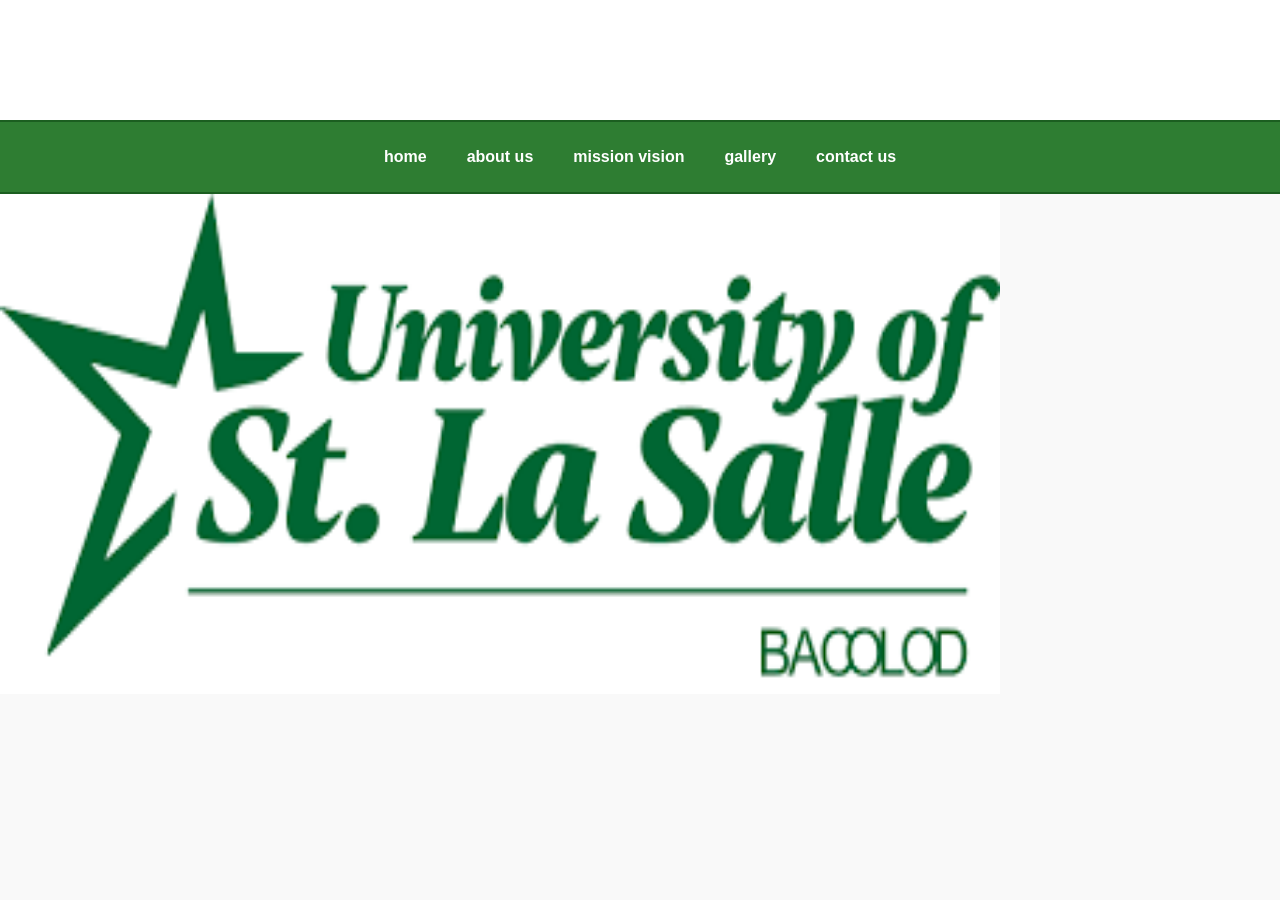
<file: case_study_03/index.html>
<!DOCTYPE html>
<html lang="en">
<head>
    <meta charset="UTF-8">
    <title>School Website - Home</title>
    <link rel="stylesheet" href="styles.css">
</head>
<body>

    <div id="wrapper">
        <div class="header"></div>
        
        <div class="main-navigation">
            <a href="index.html">home</a>
            <a href="about-us.html">about us</a>
            <a href="mission-vision.html">mission vision</a>
            <a href="gallery.html">gallery</a>
            <a href="contact-us.html">contact us</a>
        </div>
        <img src="[data-uri]" width="1000" height="500"> 
    </div>
   

</body>
</html>
</file>
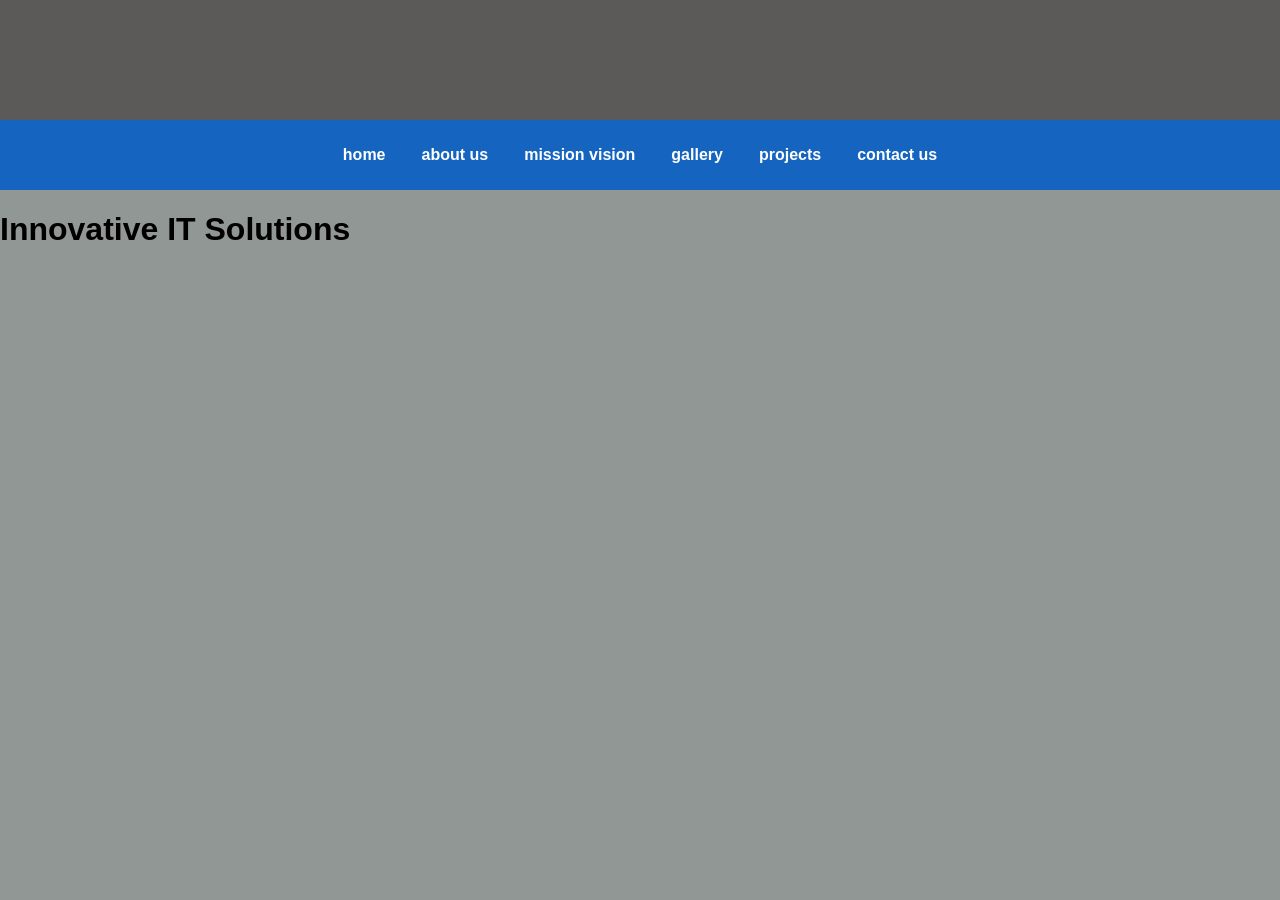
<file: case_study_04/index.html>
<!DOCTYPE html>
<html lang="en">
<head>
    <meta charset="UTF-8">
    <title>IT Company Website - Home</title>
    <link rel="stylesheet" href="styles.css">
</head>
<body>

    <div id="wrapper">
        <div class="header"></div>
        
        <div class="main-navigation">
            <a href="index.html">home</a>
            <a href="about-us.html">about us</a>
            <a href="mission-vision.html">mission vision</a>
            <a href="gallery.html">gallery</a>
            <a href="projects.html">projects</a>
            <a href="contact-us.html">contact us</a>
        </div>
        
        <div class="content">
            <h1>Innovative IT Solutions</h1>
        </div>
    </div>
 
</body>
</html>
</file>
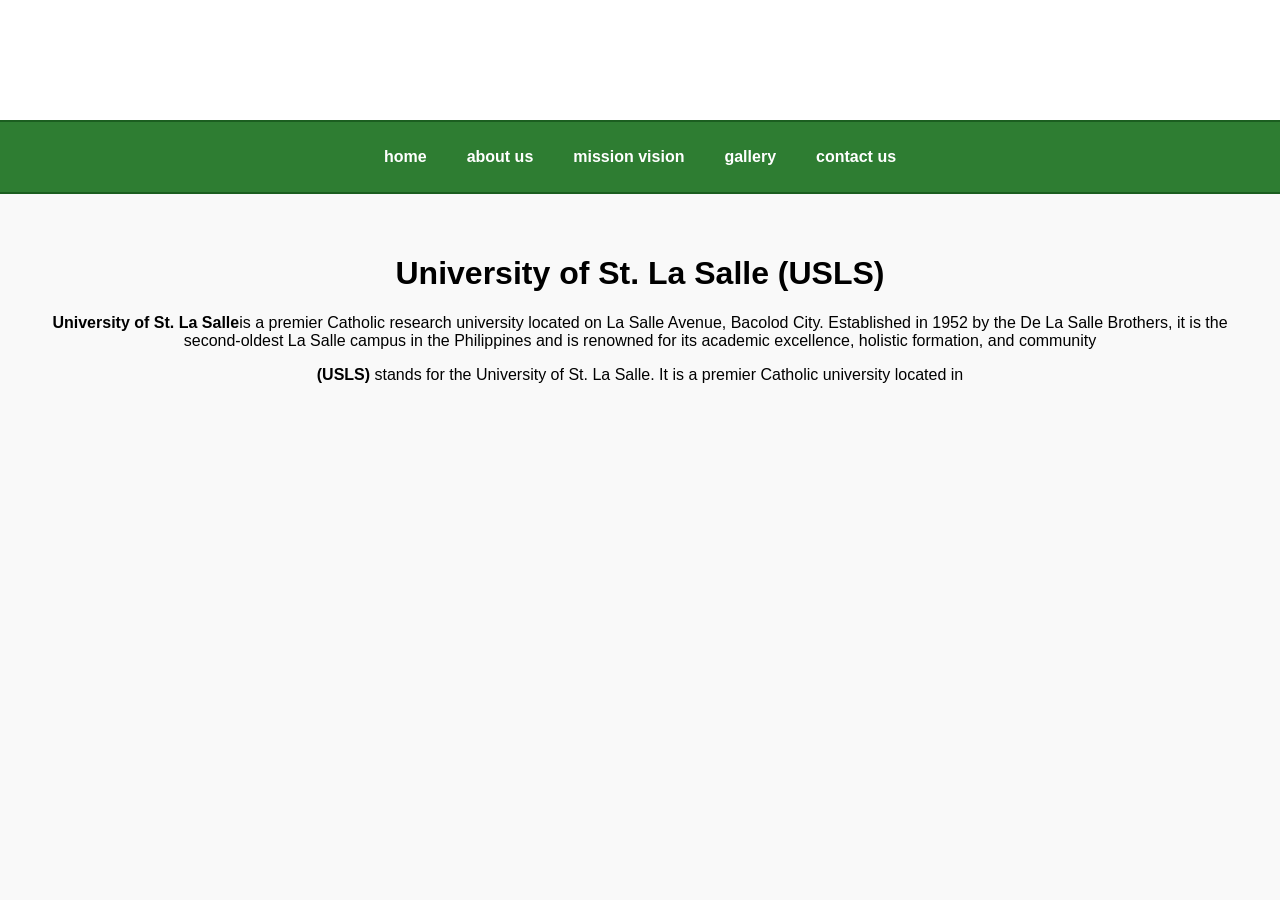
<file: case_study_03/about-us.html>
<!DOCTYPE html>
<html lang="en">
<head>
    <meta charset="UTF-8">
    <title>School Website - Home</title>
    <link rel="stylesheet" href="styles.css">
</head>
<body>

    <div id="wrapper">
        <div class="header"></div>
        
        <div class="main-navigation">
            <a href="index.html">home</a>
            <a href="about-us.html">about us</a>
            <a href="mission-vision.html">mission vision</a>
            <a href="gallery.html">gallery</a>
            <a href="contact-us.html">contact us</a>
        </div>
        <div class="content">
            <h1>University of St. La Salle (USLS) </h1>
            
            <p><strong>University of St. La Salle</strong>is a premier Catholic research
                 university located on La Salle Avenue, Bacolod City.
                 Established in 1952 by the De La Salle Brothers, it is the second-oldest
                 La Salle campus in the Philippines and is renowned for its academic excellence,
                 holistic formation, and community</p>
            <p><strong>(USLS)</strong> stands for the University of St. La Salle.
                 It is a premier Catholic university located in </p>
        </div>
    </div>
   

</body>
</html>
</file>
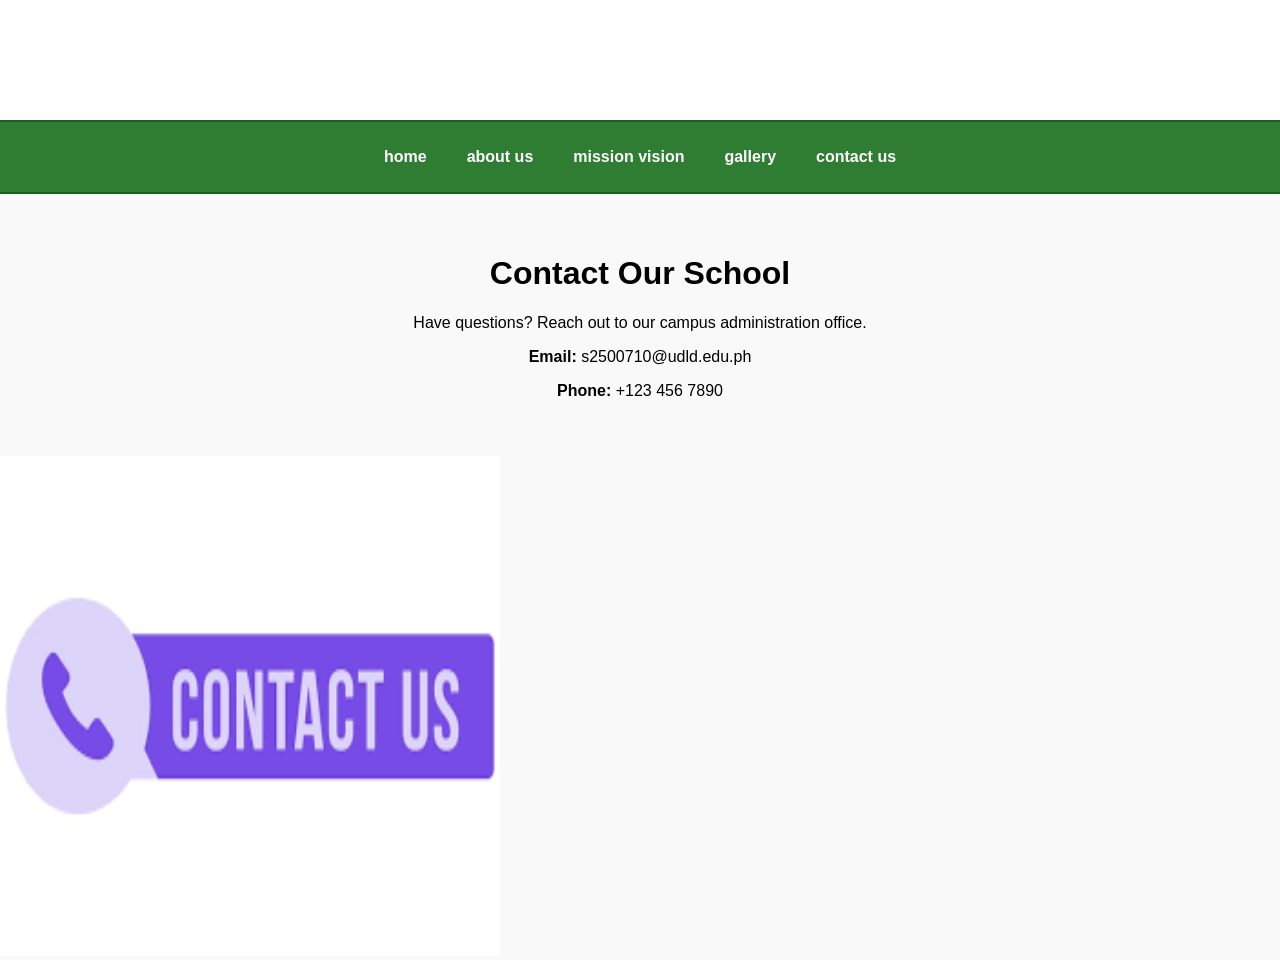
<file: case_study_03/contact-us.html>
<!DOCTYPE html>
<html lang="en">
<head>
    <meta charset="UTF-8">
    <title>School Website - Home</title>
    <link rel="stylesheet" href="styles.css">
</head>
<body>

    <div id="wrapper">
        <div class="header"></div>
        
        <div class="main-navigation">
            <a href="index.html">home</a>
            <a href="about-us.html">about us</a>
            <a href="mission-vision.html">mission vision</a>
            <a href="gallery.html">gallery</a>
            <a href="contact-us.html">contact us</a>
        </div>
        <div class="content">
            <h1>Contact Our School</h1>
            <p>Have questions? Reach out to our campus administration office.</p>
            <p><strong>Email:</strong> s2500710@udld.edu.ph</p>
            <p><strong>Phone:</strong> +123 456 7890</p>
        </div>
    </div>
   <img src="[data-uri]" width="500" height="500" alt="Project Image">

</body>
</html>
</file>
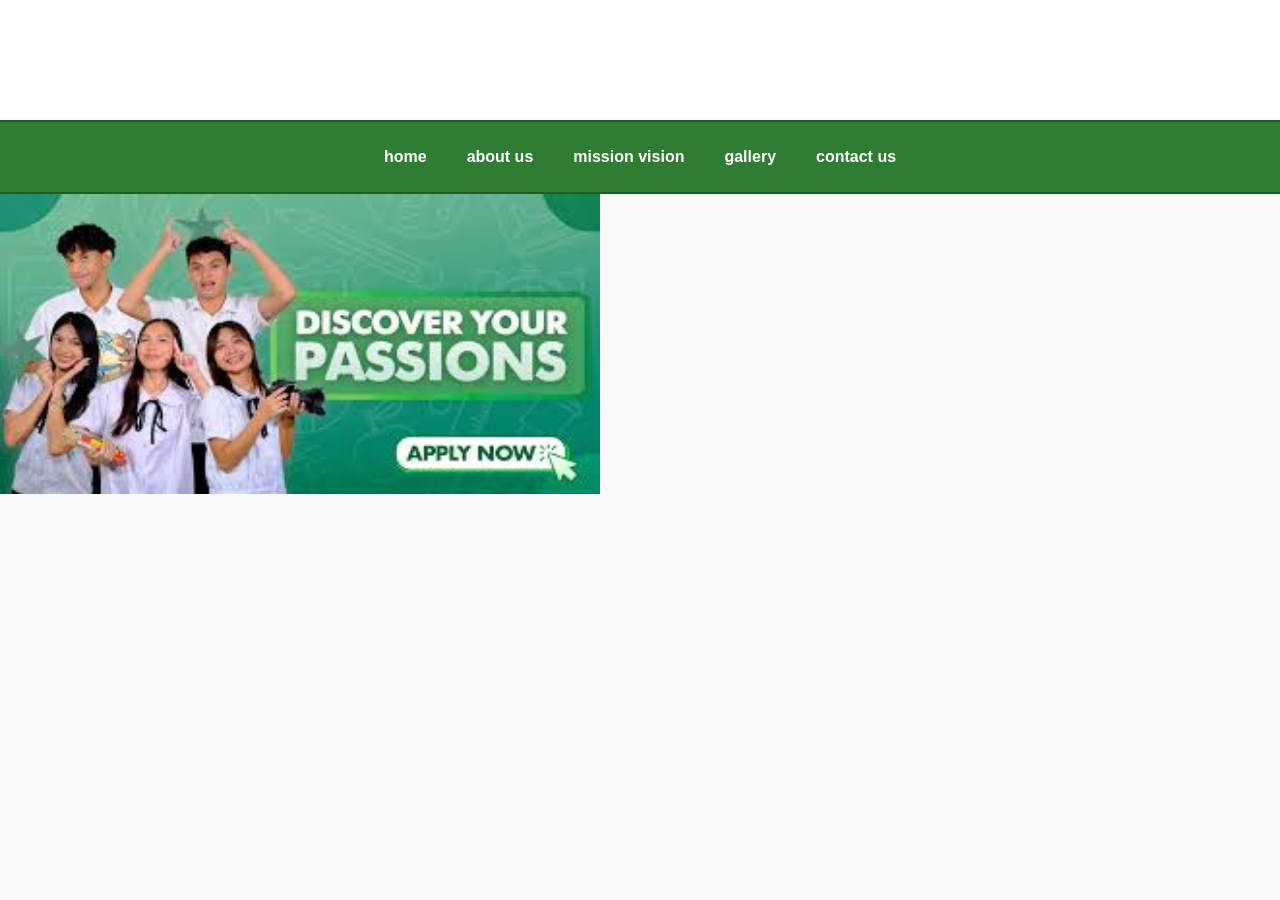
<file: case_study_03/gallery.html>
<!DOCTYPE html>
<html lang="en">
<head>
    <meta charset="UTF-8">
    <title>School Website - Home</title>
    <link rel="stylesheet" href="styles.css">
</head>
<body>

    <div id="wrapper">
        <div class="header"></div>
        
        <div class="main-navigation">
            <a href="index.html">home</a>
            <a href="about-us.html">about us</a>
            <a href="mission-vision.html">mission vision</a>
            <a href="gallery.html">gallery</a>
            <a href="contact-us.html">contact us</a>
        </div>
        
    </div>
   <img src="[data-uri]" width="600" height="300">

</body>
</html>
</file>
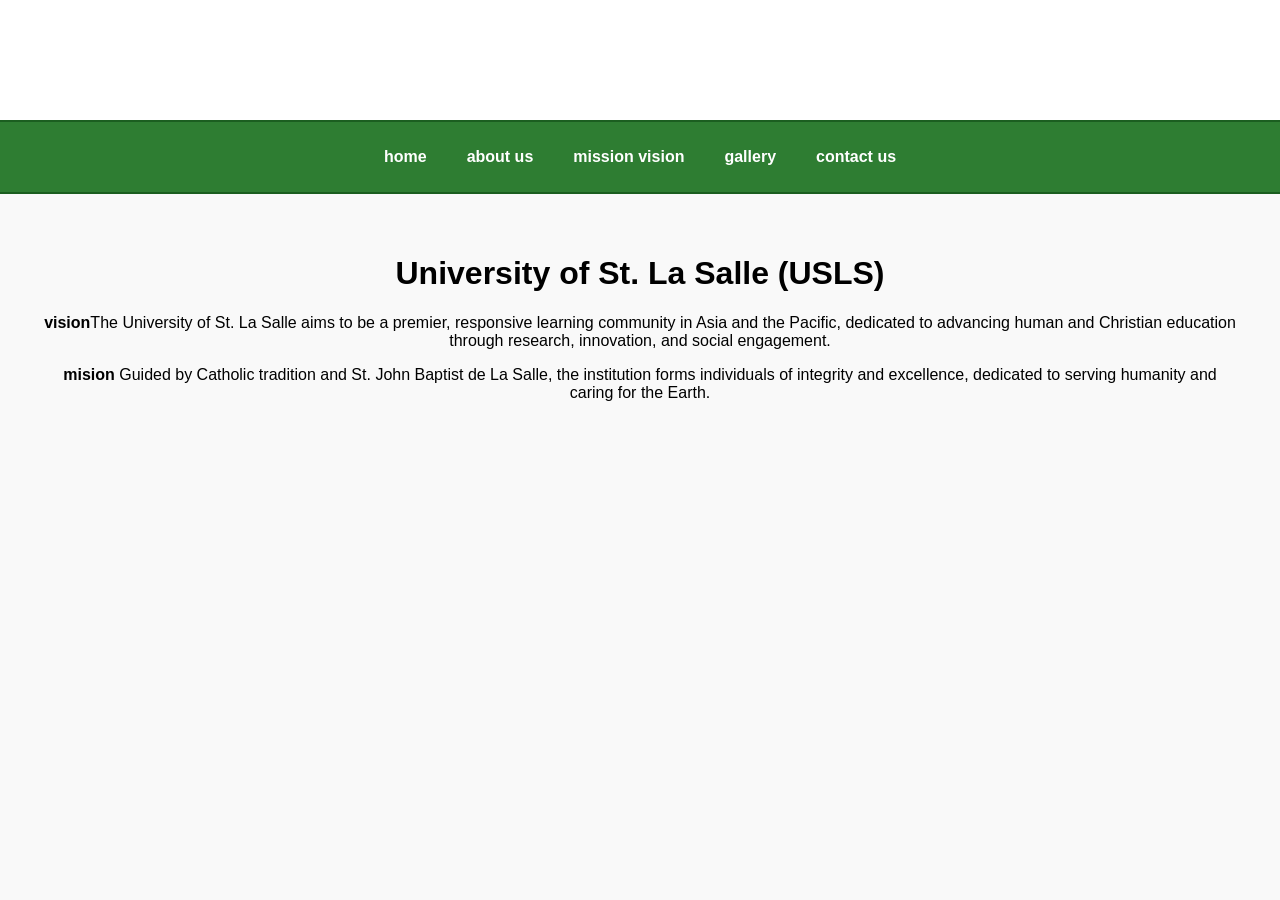
<file: case_study_03/mission-vision.html>
<!DOCTYPE html>
<html lang="en">
<head>
    <meta charset="UTF-8">
    <title>School Website - Home</title>
    <link rel="stylesheet" href="styles.css">
</head>
<body>

    <div id="wrapper">
        <div class="header"></div>
        
        <div class="main-navigation">
            <a href="index.html">home</a>
            <a href="about-us.html">about us</a>
            <a href="mission-vision.html">mission vision</a>
            <a href="gallery.html">gallery</a>
            <a href="contact-us.html">contact us</a>
        </div>
          <div class="content">
            <h1>University of St. La Salle (USLS) </h1>
            
            <p><strong>vision</strong>The University of St. La Salle aims to be a premier, 
    responsive learning community in Asia and the Pacific, dedicated to advancing 
    human and Christian education through research, 
    innovation, and social engagement.</p>
            <p><strong>mision</strong> Guided by Catholic tradition and St. John Baptist de La Salle,
     the institution forms individuals of integrity and excellence,
      dedicated to serving humanity and caring for the Earth.</p>
        </div>
    </div>


</body>
</html>
</file>
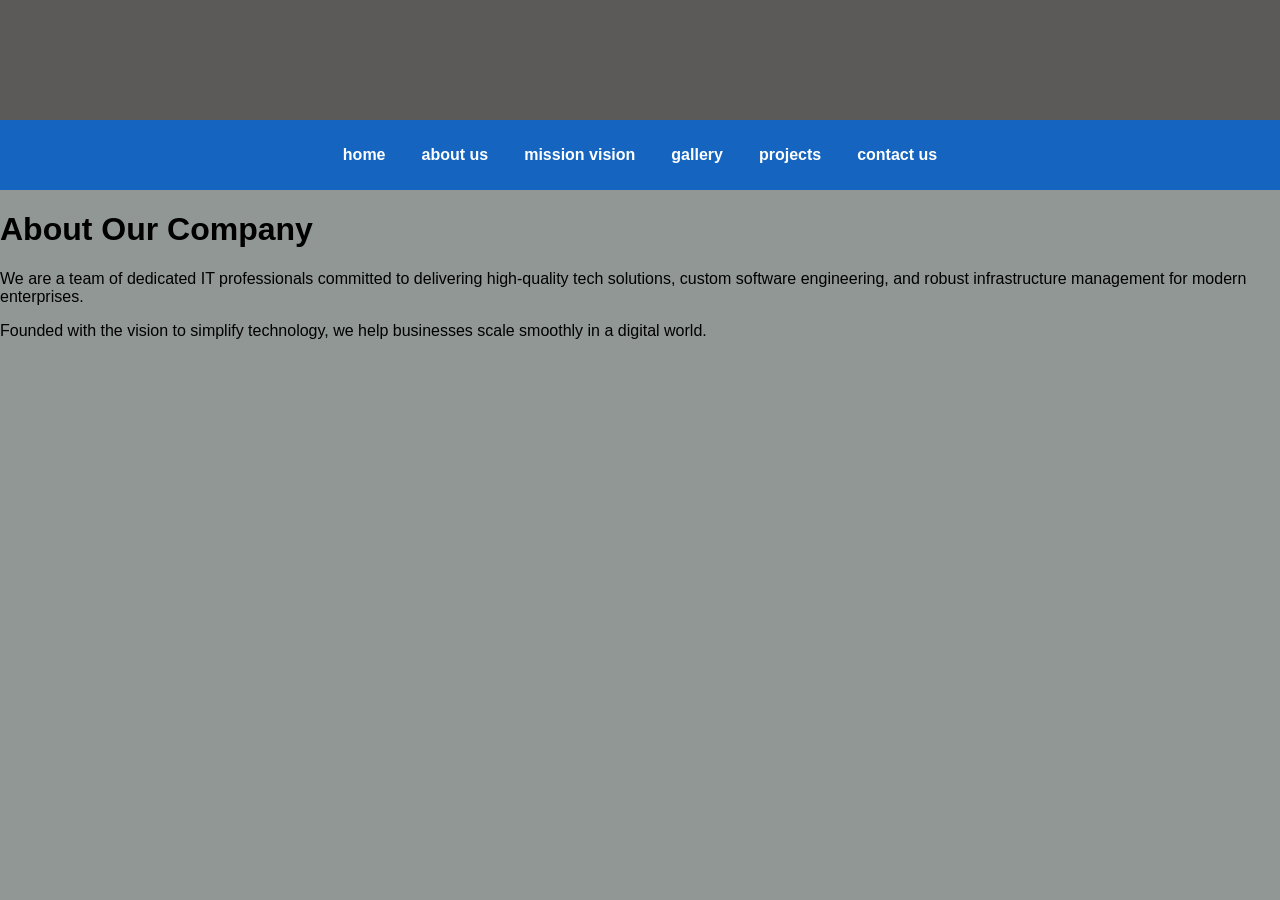
<file: case_study_04/about-us.html>
<!DOCTYPE html>
<html lang="en">
<head>
    <meta charset="UTF-8">
    <title>IT Company Website - About Us</title>
    <link rel="stylesheet" href="styles.css">
</head>
<body>

    <div id="wrapper">
        <div class="header"></div>
        
        <div class="main-navigation">
            <a href="index.html">home</a>
            <a href="about-us.html">about us</a>
            <a href="mission-vision.html">mission vision</a>
            <a href="gallery.html">gallery</a>
            <a href="projects.html">projects</a>
            <a href="contact-us.html">contact us</a>
        </div>
        
        <div class="content">
            <h1>About Our Company</h1>
            <p>We are a team of dedicated IT professionals committed to delivering high-quality tech solutions, custom software engineering, and robust infrastructure management for modern enterprises.</p>
            <p>Founded with the vision to simplify technology, we help businesses scale smoothly in a digital world.</p>
        </div>
    </div>

</body>
</html>
</file>
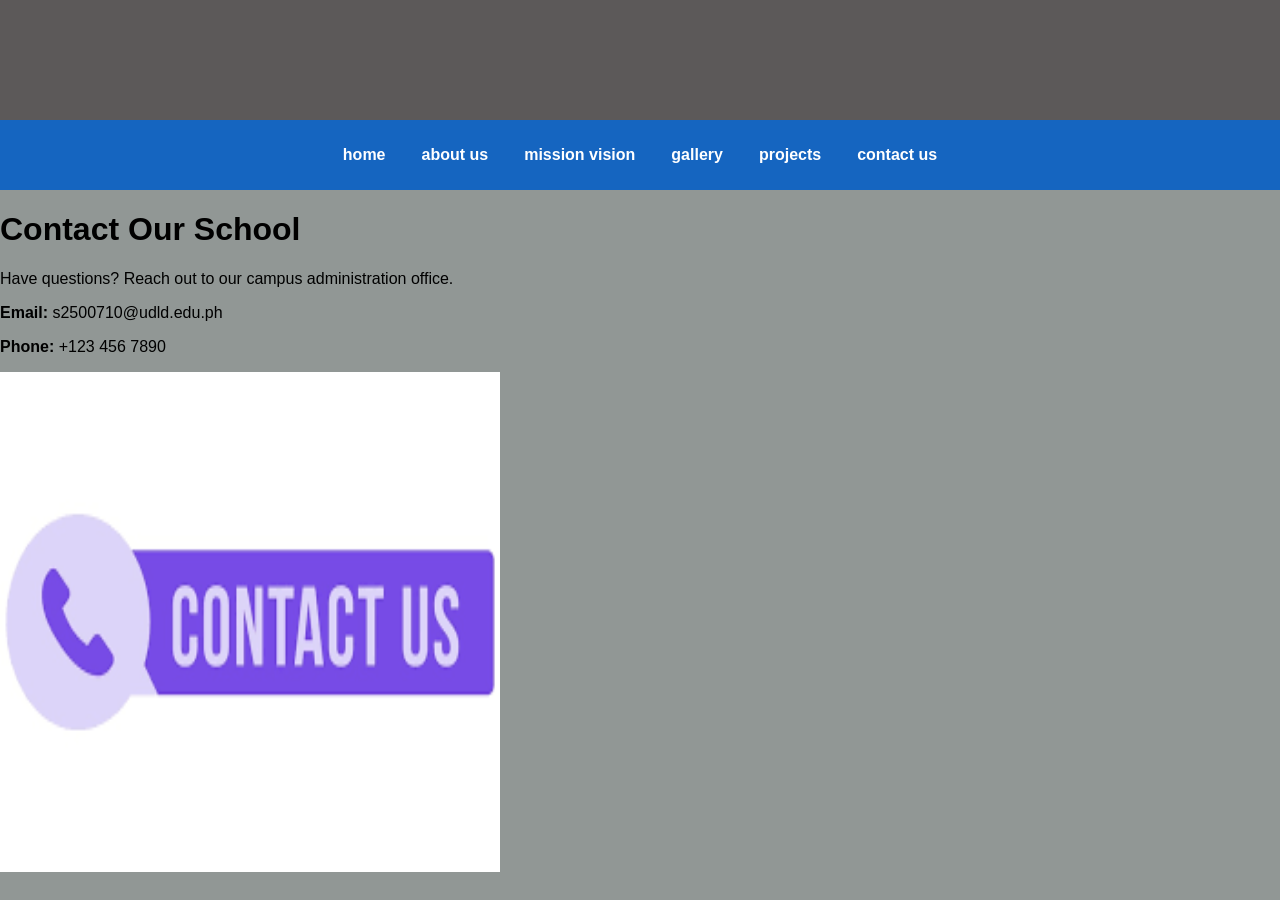
<file: case_study_04/contact-us.html>
<!DOCTYPE html>
<html lang="en">
<head>
    <meta charset="UTF-8">
    <title>School Website - Contact Us</title>
    <link rel="stylesheet" href="styles.css">
</head>
<body>

    <div id="wrapper">
        <div class="header"></div>
        
        <div class="main-navigation">
            <a href="index.html">home</a>
            <a href="about-us.html">about us</a>
            <a href="mission-vision.html">mission vision</a>
            <a href="gallery.html">gallery</a>
            <a href="projects.html">projects</a>
            <a href="contact-us.html">contact us</a>
        </div>
        
        <div class="content">
            <h1>Contact Our School</h1>
            <p>Have questions? Reach out to our campus administration office.</p>
            <p><strong>Email:</strong> s2500710@udld.edu.ph</p>
            <p><strong>Phone:</strong> +123 456 7890</p>
        </div>
    </div>
<img src="[data-uri]" width="500" height="500" alt="Project Image">
</body>
</html>
</file>
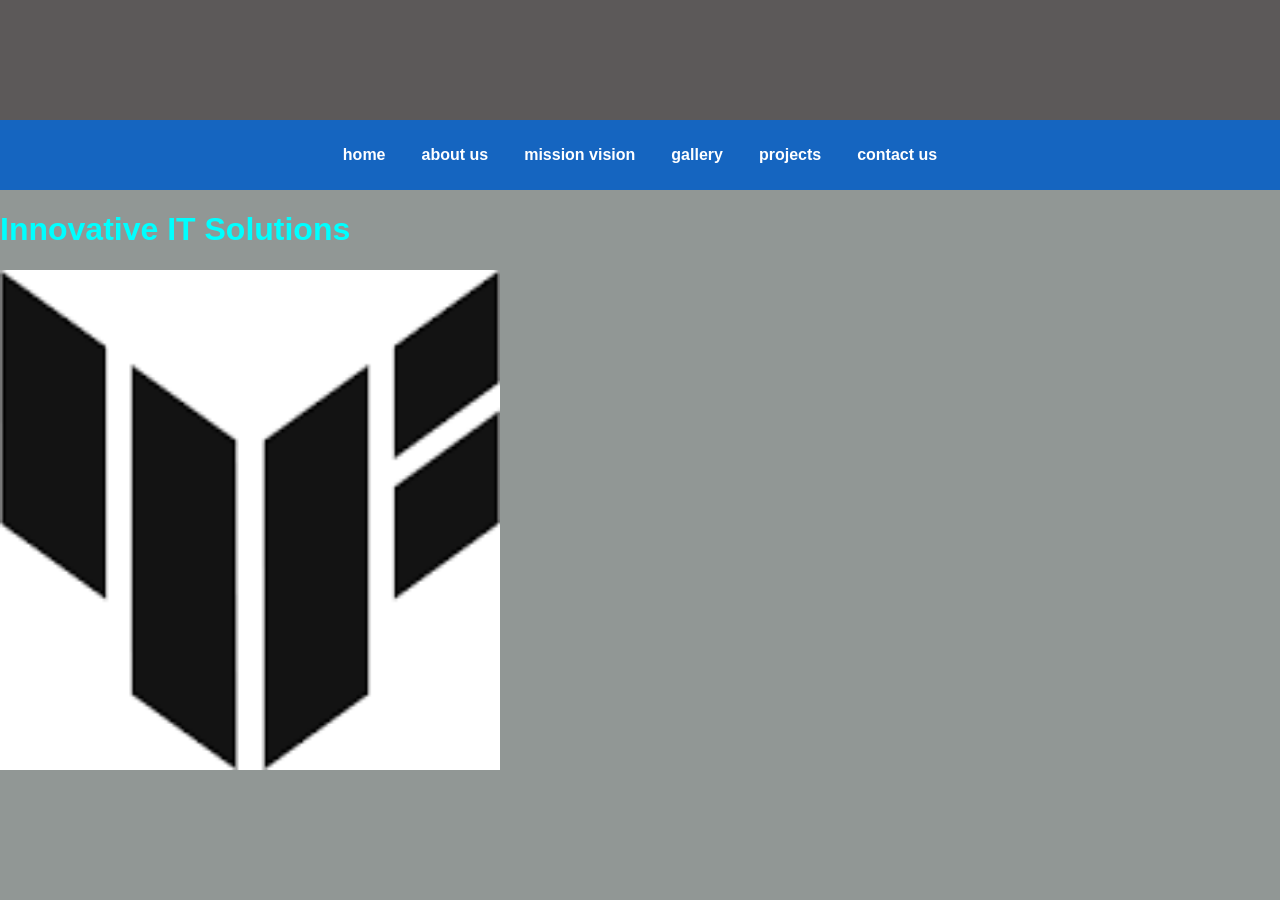
<file: case_study_04/gallery.html>
<!DOCTYPE gallery.html>
<html lang="en">
<head>
    <meta charset="UTF-8">
    <title>IT Company Website - Home</title>
    <link rel="stylesheet" href="styles.css">
</head>
<body>

    <div id="wrapper">
        <div class="header"></div>
        
        <div class="main-navigation">
            <a href="index.html">home</a>
            <a href="about-us.html">about us</a>
            <a href="mission-vision.html">mission vision</a>
            <a href="gallery.html">gallery</a>
            <a href="projects.html">projects</a>
            <a href="contact-us.html">contact us</a>
        </div>
        
        <div class="content">
            <h1 style="color: aqua;" style="font-family: 'Times New Roman', Times, serif;">Innovative IT Solutions</h1>
        </div>
    </div>
 
<img src="[data-uri]" width="500" height="500" alt="Project Image">
</body>
</html>
</file>
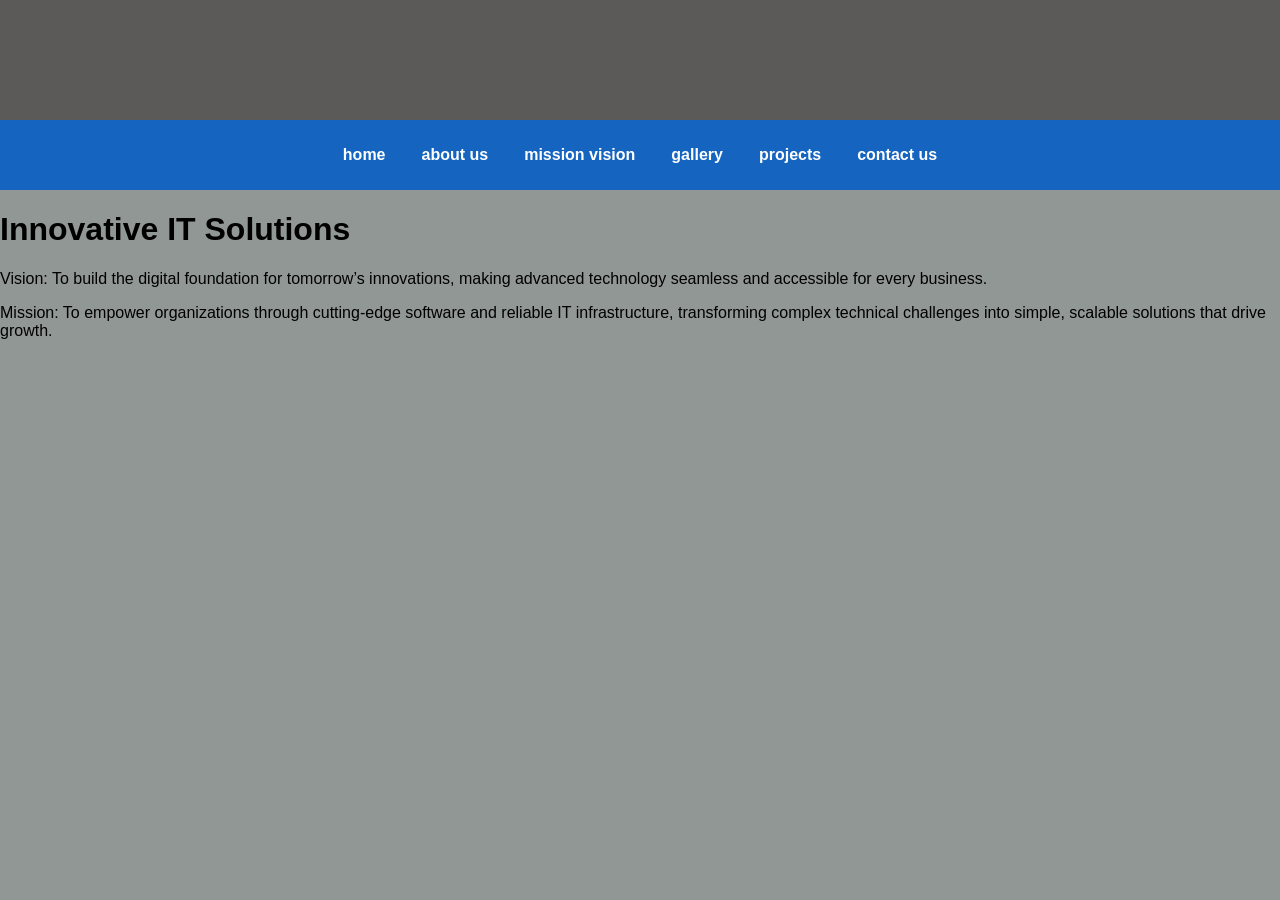
<file: case_study_04/mission-vision.html>
<!DOCTYPE html>
<html lang="en">
<head>
    <meta charset="UTF-8">
    <title>IT Company Website - Home</title>
    <link rel="stylesheet" href="styles.css">
</head>
<body>

    <div id="wrapper">
        <div class="header"></div>
        
        <div class="main-navigation">
            <a href="index.html">home</a>
            <a href="about-us.html">about us</a>
            <a href="mission-vision.html">mission vision</a>
            <a href="gallery.html">gallery</a>
            <a href="projects.html">projects</a>
            <a href="contact-us.html">contact us</a>
        </div>
        
        <div class="content">
            <h1>Innovative IT Solutions</h1>
            <p style="font-size: medium;" style="color: blue;">
                Vision: To build the digital foundation for tomorrow’s innovations,
                 making advanced technology seamless and accessible for every business.
            </p>
            <p style="font-size: medium;" style="color: blue;">
                Mission: To empower organizations through cutting-edge 
                software and reliable IT infrastructure, 
                transforming complex technical challenges into simple,
                scalable solutions that drive growth.
            </p>
        </div>
    </div>
 
</body>
</html>
</file>
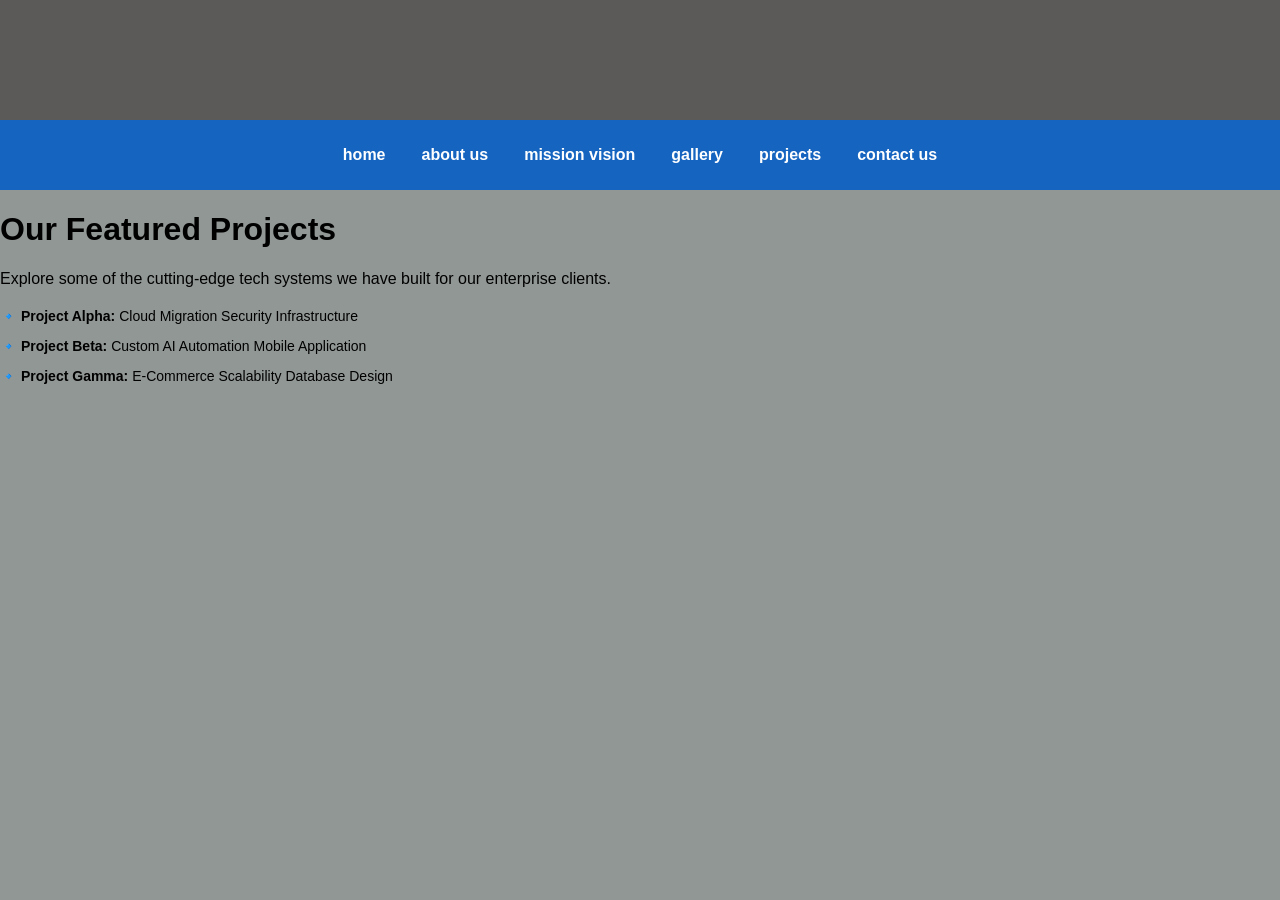
<file: case_study_04/projects.html>
<!DOCTYPE html>
<html lang="en">
<head>
    <meta charset="UTF-8">
    <title>IT Company Website - Our Projects</title>
    <link rel="stylesheet" href="styles.css">
</head>
<body>

    <div id="wrapper">
        <div class="header"></div>
        
        <div class="main-navigation">
            <a href="index.html">home</a>
            <a href="about-us.html">about us</a>
            <a href="mission-vision.html">mission vision</a>
            <a href="gallery.html">gallery</a>
            <a href="projects.html">projects</a>
            <a href="contact-us.html">contact us</a>
        </div>
        
        <div class="content">
            <h1>Our Featured Projects</h1>
            <p>Explore some of the cutting-edge tech systems we have built for our enterprise clients.</p>
            
            <div class="project-list" style="margin-top: 20px; font-weight: normal; font-size: 14px;">
                <p>🔹 <strong>Project Alpha:</strong> Cloud Migration Security Infrastructure</p>
                <p>🔹 <strong>Project Beta:</strong> Custom AI Automation Mobile Application</p>
                <p>🔹 <strong>Project Gamma:</strong> E-Commerce Scalability Database Design</p>
            </div>
        </div>
    </div>

</body>
</html>
</file>
<file: case_study_03/styles.css>
body {
    margin: 0;
    padding: 0;
    font-family: Arial, sans-serif;
    background-color: #f9f9f9;
}


.header {
    height: 120px;
    background-color: #ffffff;
}


.main-navigation {
    background-color: #2e7d32; 
    height: 70px;
    border-top: 2px solid #1b5e20; 
    border-bottom: 2px solid #1b5e20;
    
   
    display: flex;
    justify-content: center;
    align-items: center;
}


.main-navigation a {
    color: #ffffff; 
    text-decoration: none; 
    font-weight: bold;
    text-transform: lowercase;
    padding: 0 20px;
    transition: color 0.2s ease;
}


.main-navigation a:hover {
    color: #a5d6a7; 
    text-decoration: underline;
}


.content {
    text-align: center;
    padding: 40px;
}
</file>
<file: case_study_04/styles.css>
body {
    margin: 0;
    padding: 0;
    font-family: Arial, sans-serif;
    
    background-color: #919795; 
}

.header {
    height: 120px;
    background-color: #5c5959;
}

.main-navigation {
    background-color: #1565c0; 
    height: 70px;
    display: flex;
    justify-content: center;
    align-items: center;
}

.main-navigation a {
    color: #ffffff;
    text-decoration: none;
    font-weight: bold;
    padding: 0 18px; 
}

.main-navigation a:hover {
    color: #90caf9;
    text-decoration: underline;
}
</file>
